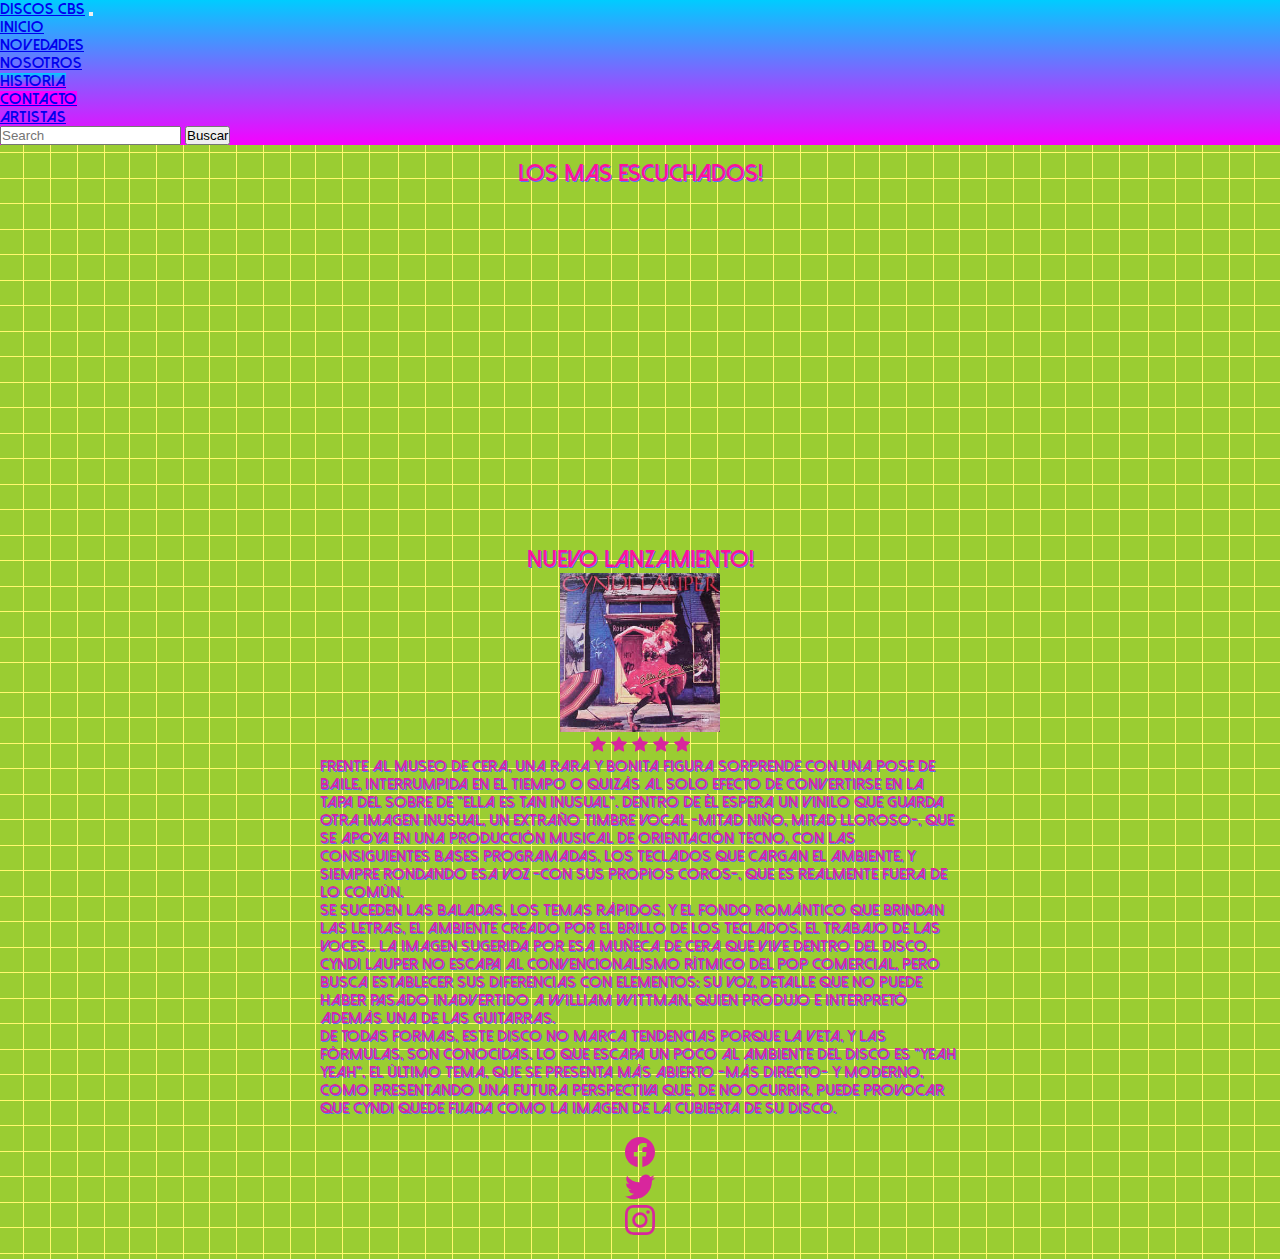
<file: index.html>
<!DOCTYPE html>
<html lang="en">
<head>
    <meta charset="UTF-8">
    <meta http-equiv="X-UA-Compatible" content="IE=edge">
    <meta name="viewport" content="width=device-width, initial-scale=1.0">
    <link href="https://cdn.jsdelivr.net/npm/bootstrap@5.1.3/dist/css/bootstrap.min.css" rel="stylesheet" integrity="sha384-1BmE4kWBq78iYhFldvKuhfTAU6auU8tT94WrHftjDbrCEXSU1oBoqyl2QvZ6jIW3" crossorigin="anonymous">
    <link rel="stylesheet" href="style.css">
    <title>DISCOS CBS - Inicio</title>
</head>
<body>
    <nav class="navbar navbar-expand-lg navbar-light bg-light">
        <div class="container-fluid">
          <a class="navbar-brand" href="#">DISCOS CBS</a>
          <button class="navbar-toggler" type="button" data-bs-toggle="collapse" data-bs-target="#navbarSupportedContent" aria-controls="navbarSupportedContent" aria-expanded="false" aria-label="Toggle navigation">
            <span class="navbar-toggler-icon"></span>
          </button>
          <div class="collapse navbar-collapse" id="navbarSupportedContent">
            <ul class="navbar-nav me-auto mb-2 mb-lg-0">
              <li class="nav-item">
                <a class="nav-link active" aria-current="page" href="index.html">INICIO</a>
              </li>
              <li class="nav-item">
                <a class="nav-link" href="#">NOVEDADES</a>
              </li>
              <li class="nav-item dropdown">
                <a class="nav-link dropdown-toggle" href="#" id="navbarDropdown" role="button" data-bs-toggle="dropdown" aria-expanded="false">
                  NOSOTROS
                </a>
                <ul class="dropdown-menu" aria-labelledby="navbarDropdown">
                  <li><a class="dropdown-item first-dropdown" href="#">Historia</a></li>
                  <li><a class="dropdown-item second-dropdown" href="pages/contacto.html">Contacto</a></li>
                </ul>
              </li>
              <li class="nav-item">
                <a class="nav-link" href="#">Artistas</a>
              </li>
            </ul>
            <form class="d-flex">
              <input class="form-control me-2" type="search" placeholder="Search" aria-label="Search">
              <button class="btn btn-outline-success" type="submit">Buscar</button>
            </form>
          </div>
        </div>
      </nav>

      <section class="Inicio">
        <div>
            <h2 class="titulos">LOS MAS ESCUCHADOS!</h2>
            <iframe width="560" height="315" src="https://www.youtube.com/embed/videoseries?list=PLbEZ0auhondVligy6ZXDm5RauL3JaQHeU" title="YouTube video player" frameborder="0" allow="accelerometer; autoplay; clipboard-write; encrypted-media; gyroscope; picture-in-picture" allowfullscreen></iframe>
        </div>
      </section>
      <section class="Inicio segunda">
        <div>
            <h2 class="titulos">NUEVO LANZAMIENTO!</h2>
            <img src="images/cl_cover.jpg" alt="Tapa de álbum">
            <h3>
              <svg xmlns="http://www.w3.org/2000/svg" width="16" height="16" fill="currentColor" class="bi bi-star-fill" viewBox="0 0 16 16">
              <path d="M3.612 15.443c-.386.198-.824-.149-.746-.592l.83-4.73L.173 6.765c-.329-.314-.158-.888.283-.95l4.898-.696L7.538.792c.197-.39.73-.39.927 0l2.184 4.327 4.898.696c.441.062.612.636.282.95l-3.522 3.356.83 4.73c.078.443-.36.79-.746.592L8 13.187l-4.389 2.256z"></path>
            </svg>            <svg xmlns="http://www.w3.org/2000/svg" width="16" height="16" fill="currentColor" class="bi bi-star-fill" viewBox="0 0 16 16">
              <path d="M3.612 15.443c-.386.198-.824-.149-.746-.592l.83-4.73L.173 6.765c-.329-.314-.158-.888.283-.95l4.898-.696L7.538.792c.197-.39.73-.39.927 0l2.184 4.327 4.898.696c.441.062.612.636.282.95l-3.522 3.356.83 4.73c.078.443-.36.79-.746.592L8 13.187l-4.389 2.256z"></path>
            </svg>            <svg xmlns="http://www.w3.org/2000/svg" width="16" height="16" fill="currentColor" class="bi bi-star-fill" viewBox="0 0 16 16">
              <path d="M3.612 15.443c-.386.198-.824-.149-.746-.592l.83-4.73L.173 6.765c-.329-.314-.158-.888.283-.95l4.898-.696L7.538.792c.197-.39.73-.39.927 0l2.184 4.327 4.898.696c.441.062.612.636.282.95l-3.522 3.356.83 4.73c.078.443-.36.79-.746.592L8 13.187l-4.389 2.256z"></path>
            </svg>            <svg xmlns="http://www.w3.org/2000/svg" width="16" height="16" fill="currentColor" class="bi bi-star-fill" viewBox="0 0 16 16">
              <path d="M3.612 15.443c-.386.198-.824-.149-.746-.592l.83-4.73L.173 6.765c-.329-.314-.158-.888.283-.95l4.898-.696L7.538.792c.197-.39.73-.39.927 0l2.184 4.327 4.898.696c.441.062.612.636.282.95l-3.522 3.356.83 4.73c.078.443-.36.79-.746.592L8 13.187l-4.389 2.256z"></path>
            </svg>            <svg xmlns="http://www.w3.org/2000/svg" width="16" height="16" fill="currentColor" class="bi bi-star-fill" viewBox="0 0 16 16">
              <path d="M3.612 15.443c-.386.198-.824-.149-.746-.592l.83-4.73L.173 6.765c-.329-.314-.158-.888.283-.95l4.898-.696L7.538.792c.197-.39.73-.39.927 0l2.184 4.327 4.898.696c.441.062.612.636.282.95l-3.522 3.356.83 4.73c.078.443-.36.79-.746.592L8 13.187l-4.389 2.256z"></path>
            </svg>
          </h3>
            <p class="text-lanzamiento">Frente al museo de cera, una rara y bonita figura sorprende con una pose de baile, interrumpida en el tiempo o quizás al solo efecto de convertirse en la tapa del sobre de "Ella es tan inusual". Dentro de él espera un vinilo que guarda otra imagen inusual, un extraño timbre vocal -mitad niño, mitad lloroso-, que se apoya en una producción musical de orientación tecno, con las consiguientes bases programadas, los teclados que cargan el ambiente, y siempre rondando esa voz -con sus propios coros-, que es realmente fuera de lo común.</br>
                Se suceden las baladas, los temas rápidos, y el fondo romántico que brindan las letras, el ambiente creado por el brillo de los teclados, el trabajo de las voces... la imagen sugerida por esa muñeca de cera que vive dentro del disco.</br>
                Cyndi Lauper no escapa al convencionalismo rítmico del pop comercial, pero busca establecer sus diferencias con elementos: su voz, detalle que no puede haber pasado inadvertido a William Wittman, quien produjo e interpretó además una de las guitarras.</br>
                De todas formas, este disco no marca tendencias porque la veta, y las fórmulas, son conocidas. Lo que escapa un poco al ambiente del disco es "Yeah Yeah", el último tema, que se presenta más abierto -más directo- y moderno, como presentando una futura perspectiva que, de no ocurrir, puede provocar que Cyndi quede fijada como la imagen de la cubierta de su disco.</p>
        </div>
      </section>

      <div class="container">
        <div class="row">
          <div class="col">
            <svg xmlns="http://www.w3.org/2000/svg" width="30" height="30" class="bi bi-facebook" viewBox="0 0 16 16">
              <a href="https://www.facebook.com">
              <path fill="#d8269d" d="M16 8.049c0-4.446-3.582-8.05-8-8.05C3.58 0-.002 3.603-.002 8.05c0 4.017 2.926 7.347 6.75 7.951v-5.625h-2.03V8.05H6.75V6.275c0-2.017 1.195-3.131 3.022-3.131.876 0 1.791.157 1.791.157v1.98h-1.009c-.993 0-1.303.621-1.303 1.258v1.51h2.218l-.354 2.326H9.25V16c3.824-.604 6.75-3.934 6.75-7.951z"/>
            </a>
            </svg>
          </div>
          <div class="col">
            <svg xmlns="http://www.w3.org/2000/svg" width="30" height="30" class="bi bi-twitter" viewBox="0 0 16 16">
              <a href="http://www.twitter.com">
              <path fill="#d8269d" d="M5.026 15c6.038 0 9.341-5.003 9.341-9.334 0-.14 0-.282-.006-.422A6.685 6.685 0 0 0 16 3.542a6.658 6.658 0 0 1-1.889.518 3.301 3.301 0 0 0 1.447-1.817 6.533 6.533 0 0 1-2.087.793A3.286 3.286 0 0 0 7.875 6.03a9.325 9.325 0 0 1-6.767-3.429 3.289 3.289 0 0 0 1.018 4.382A3.323 3.323 0 0 1 .64 6.575v.045a3.288 3.288 0 0 0 2.632 3.218 3.203 3.203 0 0 1-.865.115 3.23 3.23 0 0 1-.614-.057 3.283 3.283 0 0 0 3.067 2.277A6.588 6.588 0 0 1 .78 13.58a6.32 6.32 0 0 1-.78-.045A9.344 9.344 0 0 0 5.026 15z"/>
              </a>
            </svg>
          </div>
          <div class="col">
            <svg xmlns="http://www.w3.org/2000/svg" width="30" height="30" class="bi bi-instagram" viewBox="0 0 16 16">
              <a href="https://www.instagram.com">
              <path fill="#d8269d" d="M8 0C5.829 0 5.556.01 4.703.048 3.85.088 3.269.222 2.76.42a3.917 3.917 0 0 0-1.417.923A3.927 3.927 0 0 0 .42 2.76C.222 3.268.087 3.85.048 4.7.01 5.555 0 5.827 0 8.001c0 2.172.01 2.444.048 3.297.04.852.174 1.433.372 1.942.205.526.478.972.923 1.417.444.445.89.719 1.416.923.51.198 1.09.333 1.942.372C5.555 15.99 5.827 16 8 16s2.444-.01 3.298-.048c.851-.04 1.434-.174 1.943-.372a3.916 3.916 0 0 0 1.416-.923c.445-.445.718-.891.923-1.417.197-.509.332-1.09.372-1.942C15.99 10.445 16 10.173 16 8s-.01-2.445-.048-3.299c-.04-.851-.175-1.433-.372-1.941a3.926 3.926 0 0 0-.923-1.417A3.911 3.911 0 0 0 13.24.42c-.51-.198-1.092-.333-1.943-.372C10.443.01 10.172 0 7.998 0h.003zm-.717 1.442h.718c2.136 0 2.389.007 3.232.046.78.035 1.204.166 1.486.275.373.145.64.319.92.599.28.28.453.546.598.92.11.281.24.705.275 1.485.039.843.047 1.096.047 3.231s-.008 2.389-.047 3.232c-.035.78-.166 1.203-.275 1.485a2.47 2.47 0 0 1-.599.919c-.28.28-.546.453-.92.598-.28.11-.704.24-1.485.276-.843.038-1.096.047-3.232.047s-2.39-.009-3.233-.047c-.78-.036-1.203-.166-1.485-.276a2.478 2.478 0 0 1-.92-.598 2.48 2.48 0 0 1-.6-.92c-.109-.281-.24-.705-.275-1.485-.038-.843-.046-1.096-.046-3.233 0-2.136.008-2.388.046-3.231.036-.78.166-1.204.276-1.486.145-.373.319-.64.599-.92.28-.28.546-.453.92-.598.282-.11.705-.24 1.485-.276.738-.034 1.024-.044 2.515-.045v.002zm4.988 1.328a.96.96 0 1 0 0 1.92.96.96 0 0 0 0-1.92zm-4.27 1.122a4.109 4.109 0 1 0 0 8.217 4.109 4.109 0 0 0 0-8.217zm0 1.441a2.667 2.667 0 1 1 0 5.334 2.667 2.667 0 0 1 0-5.334z"/>
              </a>
            </svg>
          </div>
        </div>
      </div>





    <script src="https://cdn.jsdelivr.net/npm/@popperjs/core@2.10.2/dist/umd/popper.min.js" integrity="sha384-7+zCNj/IqJ95wo16oMtfsKbZ9ccEh31eOz1HGyDuCQ6wgnyJNSYdrPa03rtR1zdB" crossorigin="anonymous"></script>
<script src="https://cdn.jsdelivr.net/npm/bootstrap@5.1.3/dist/js/bootstrap.min.js" integrity="sha384-QJHtvGhmr9XOIpI6YVutG+2QOK9T+ZnN4kzFN1RtK3zEFEIsxhlmWl5/YESvpZ13" crossorigin="anonymous"></script>
</body>
</html>
</file>
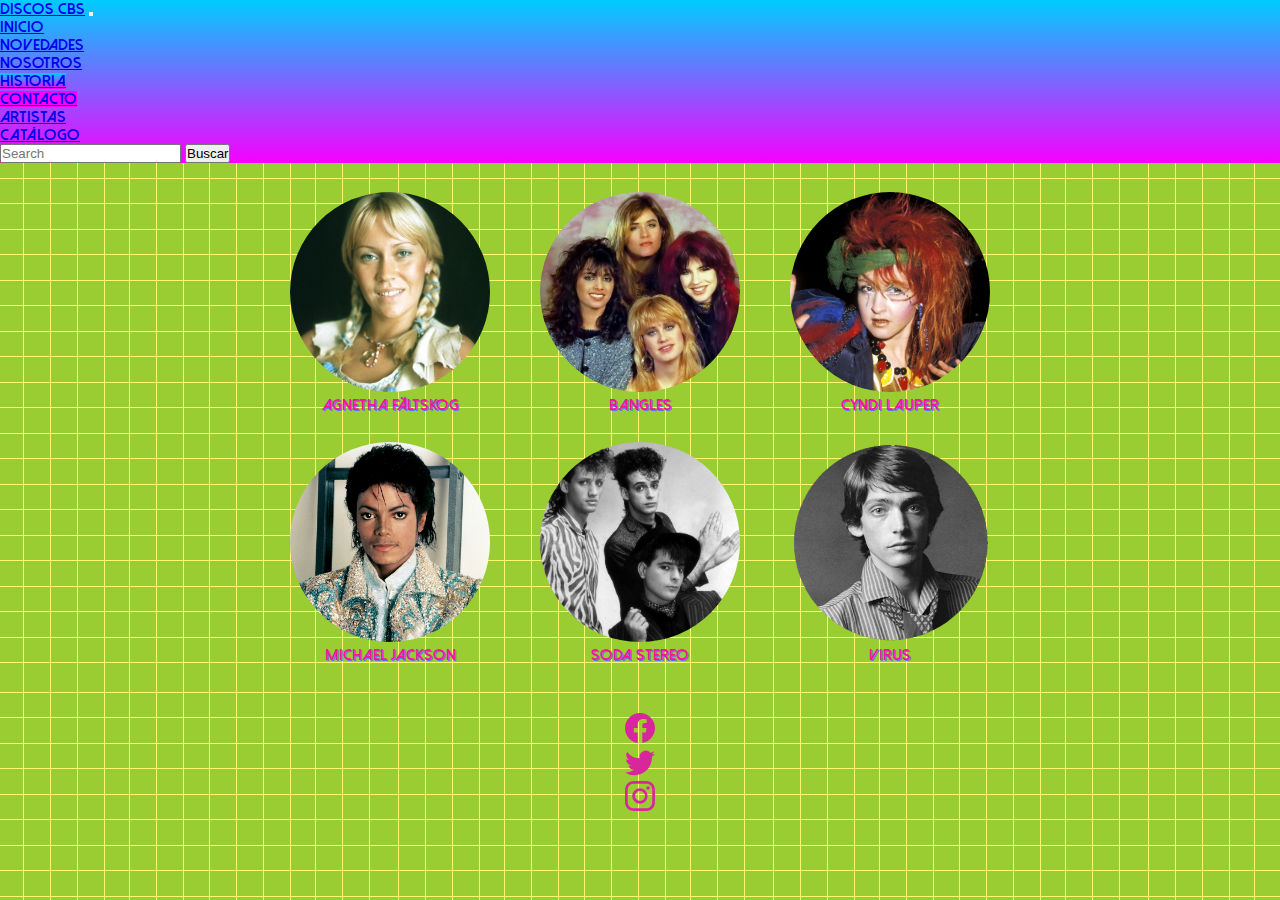
<file: pages/artistas.html>
<!DOCTYPE html>
<html lang="en">
<head>
    <meta charset="UTF-8">
    <meta http-equiv="X-UA-Compatible" content="IE=edge">
    <meta name="viewport" content="width=device-width, initial-scale=1.0">

    <!--link ref de Bootstrap-->
    <link href="https://cdn.jsdelivr.net/npm/bootstrap@5.1.3/dist/css/bootstrap.min.css" rel="stylesheet" integrity="sha384-1BmE4kWBq78iYhFldvKuhfTAU6auU8tT94WrHftjDbrCEXSU1oBoqyl2QvZ6jIW3" crossorigin="anonymous">
    <link rel="stylesheet" href="../style.css">
    <title>DISCOS CBS - Artistas</title>
</head>
<body>
    <nav class="navbar navbar-expand-lg navbar-light bg-light">
        <div class="container-fluid">
          <a class="navbar-brand" href="#">DISCOS CBS</a>
          <button class="navbar-toggler" type="button" data-bs-toggle="collapse" data-bs-target="#navbarSupportedContent" aria-controls="navbarSupportedContent" aria-expanded="false" aria-label="Toggle navigation">
            <span class="navbar-toggler-icon"></span>
          </button>
          <div class="collapse navbar-collapse" id="navbarSupportedContent">
            <ul class="navbar-nav me-auto mb-2 mb-lg-0">
              <li class="nav-item">
                <a class="nav-link active" aria-current="page" href="../index.html">INICIO</a>
              </li>
              <li class="nav-item">
                <a class="nav-link" href="../pages/novedades.html">NOVEDADES</a>
              </li>
              <li class="nav-item dropdown">
                <a class="nav-link dropdown-toggle" href="#" id="navbarDropdown" role="button" data-bs-toggle="dropdown" aria-expanded="false">
                  NOSOTROS
                </a>
                <ul class="dropdown-menu" aria-labelledby="navbarDropdown">
                  <li><a class="dropdown-item first-dropdown" href="../pages/historia.html">Historia</a></li>
                  <li><a class="dropdown-item second-dropdown" href="../pages/contacto.html">Contacto</a></li>
                </ul>
              </li>
              <li class="nav-item">
                <a class="nav-link" href="../pages/artistas.html">Artistas</a>
              </li>
            </li>
            <li class="nav-item">
              <a class="nav-link" href="../pages/catalogo.html">Catálogo</a>
            </li>
            </ul>
            <form class="d-flex">
              <input class="form-control me-2" type="search" placeholder="Search" aria-label="Search">
              <button class="btn btn-outline-success" type="submit">Buscar</button>
            </form>
          </div>
        </div>
      </nav>
      
    <section class="artist-content">
        <div class="art">
            <img src="../images/art/art_af.jpg" alt="Agnetha Fältskog">
            <p>Agnetha Fältskog</p>
        </div>
        <div class="art">
            <img src="../images/art/art_b.jpg" alt="Bangles">
            <p>Bangles</p>
        </div>
        <div class="art">
            <img src="../images/art/art_cl.jpg" alt="Cyndi Lauper">
            <p>Cyndi Lauper</p>
        </div>
        <div class="art">
            <img src="../images/art/art_mj.png" alt="Michael Jackson">
            <p>Michael Jackson</p>
        </div>
        <div class="art">
            <img src="../images/art/art_ss.jpg" alt="Soda Stereo">
            <p>Soda Stereo</p>
        </div>
        <div class="art">
            <img src="../images/art/art_v.png" alt="Virus">
            <p>Virus</p>
            </div>
    </section>



      <div class="container">
        <div class="row">
          <div class="col">
            <svg xmlns="http://www.w3.org/2000/svg" width="30" height="30" class="bi bi-facebook" viewBox="0 0 16 16">
              <a href="https://www.facebook.com">
              <path fill="#d8269d" d="M16 8.049c0-4.446-3.582-8.05-8-8.05C3.58 0-.002 3.603-.002 8.05c0 4.017 2.926 7.347 6.75 7.951v-5.625h-2.03V8.05H6.75V6.275c0-2.017 1.195-3.131 3.022-3.131.876 0 1.791.157 1.791.157v1.98h-1.009c-.993 0-1.303.621-1.303 1.258v1.51h2.218l-.354 2.326H9.25V16c3.824-.604 6.75-3.934 6.75-7.951z"/>
            </a>
            </svg>
          </div>
          <div class="col">
            <svg xmlns="http://www.w3.org/2000/svg" width="30" height="30" class="bi bi-twitter" viewBox="0 0 16 16">
              <a href="http://www.twitter.com">
              <path fill="#d8269d" d="M5.026 15c6.038 0 9.341-5.003 9.341-9.334 0-.14 0-.282-.006-.422A6.685 6.685 0 0 0 16 3.542a6.658 6.658 0 0 1-1.889.518 3.301 3.301 0 0 0 1.447-1.817 6.533 6.533 0 0 1-2.087.793A3.286 3.286 0 0 0 7.875 6.03a9.325 9.325 0 0 1-6.767-3.429 3.289 3.289 0 0 0 1.018 4.382A3.323 3.323 0 0 1 .64 6.575v.045a3.288 3.288 0 0 0 2.632 3.218 3.203 3.203 0 0 1-.865.115 3.23 3.23 0 0 1-.614-.057 3.283 3.283 0 0 0 3.067 2.277A6.588 6.588 0 0 1 .78 13.58a6.32 6.32 0 0 1-.78-.045A9.344 9.344 0 0 0 5.026 15z"/>
              </a>
            </svg>
          </div>
          <div class="col">
            <svg xmlns="http://www.w3.org/2000/svg" width="30" height="30" class="bi bi-instagram" viewBox="0 0 16 16">
              <a href="https://www.instagram.com">
              <path fill="#d8269d" d="M8 0C5.829 0 5.556.01 4.703.048 3.85.088 3.269.222 2.76.42a3.917 3.917 0 0 0-1.417.923A3.927 3.927 0 0 0 .42 2.76C.222 3.268.087 3.85.048 4.7.01 5.555 0 5.827 0 8.001c0 2.172.01 2.444.048 3.297.04.852.174 1.433.372 1.942.205.526.478.972.923 1.417.444.445.89.719 1.416.923.51.198 1.09.333 1.942.372C5.555 15.99 5.827 16 8 16s2.444-.01 3.298-.048c.851-.04 1.434-.174 1.943-.372a3.916 3.916 0 0 0 1.416-.923c.445-.445.718-.891.923-1.417.197-.509.332-1.09.372-1.942C15.99 10.445 16 10.173 16 8s-.01-2.445-.048-3.299c-.04-.851-.175-1.433-.372-1.941a3.926 3.926 0 0 0-.923-1.417A3.911 3.911 0 0 0 13.24.42c-.51-.198-1.092-.333-1.943-.372C10.443.01 10.172 0 7.998 0h.003zm-.717 1.442h.718c2.136 0 2.389.007 3.232.046.78.035 1.204.166 1.486.275.373.145.64.319.92.599.28.28.453.546.598.92.11.281.24.705.275 1.485.039.843.047 1.096.047 3.231s-.008 2.389-.047 3.232c-.035.78-.166 1.203-.275 1.485a2.47 2.47 0 0 1-.599.919c-.28.28-.546.453-.92.598-.28.11-.704.24-1.485.276-.843.038-1.096.047-3.232.047s-2.39-.009-3.233-.047c-.78-.036-1.203-.166-1.485-.276a2.478 2.478 0 0 1-.92-.598 2.48 2.48 0 0 1-.6-.92c-.109-.281-.24-.705-.275-1.485-.038-.843-.046-1.096-.046-3.233 0-2.136.008-2.388.046-3.231.036-.78.166-1.204.276-1.486.145-.373.319-.64.599-.92.28-.28.546-.453.92-.598.282-.11.705-.24 1.485-.276.738-.034 1.024-.044 2.515-.045v.002zm4.988 1.328a.96.96 0 1 0 0 1.92.96.96 0 0 0 0-1.92zm-4.27 1.122a4.109 4.109 0 1 0 0 8.217 4.109 4.109 0 0 0 0-8.217zm0 1.441a2.667 2.667 0 1 1 0 5.334 2.667 2.667 0 0 1 0-5.334z"/>
              </a>
            </svg>
          </div>
        </div>
      </div>





    <script src="https://cdn.jsdelivr.net/npm/@popperjs/core@2.10.2/dist/umd/popper.min.js" integrity="sha384-7+zCNj/IqJ95wo16oMtfsKbZ9ccEh31eOz1HGyDuCQ6wgnyJNSYdrPa03rtR1zdB" crossorigin="anonymous"></script>
<script src="https://cdn.jsdelivr.net/npm/bootstrap@5.1.3/dist/js/bootstrap.min.js" integrity="sha384-QJHtvGhmr9XOIpI6YVutG+2QOK9T+ZnN4kzFN1RtK3zEFEIsxhlmWl5/YESvpZ13" crossorigin="anonymous"></script>
</body>
</html>
</file>
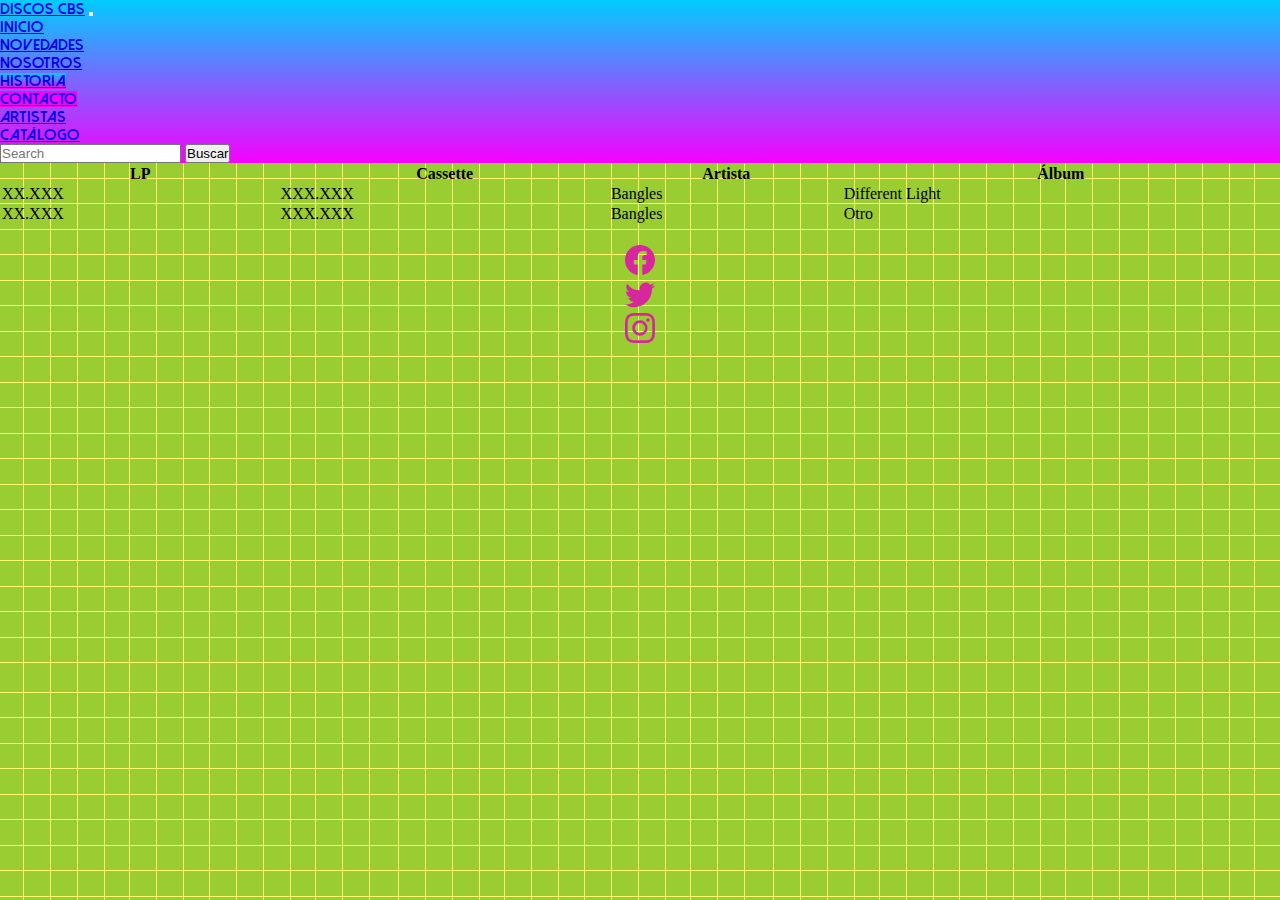
<file: pages/catalogo.html>
<!DOCTYPE html>
<html lang="en">
<head>
    <meta charset="UTF-8">
    <meta http-equiv="X-UA-Compatible" content="IE=edge">
    <meta name="viewport" content="width=device-width, initial-scale=1.0">

    <!--link ref de Bootstrap-->
    <link href="https://cdn.jsdelivr.net/npm/bootstrap@5.1.3/dist/css/bootstrap.min.css" rel="stylesheet" integrity="sha384-1BmE4kWBq78iYhFldvKuhfTAU6auU8tT94WrHftjDbrCEXSU1oBoqyl2QvZ6jIW3" crossorigin="anonymous">
    <link rel="stylesheet" href="../style.css">
    <title>DISCOS CBS - Catálogo</title>
</head>
<body>
    <nav class="navbar navbar-expand-lg navbar-light bg-light">
        <div class="container-fluid">
          <a class="navbar-brand" href="#">DISCOS CBS</a>
          <button class="navbar-toggler" type="button" data-bs-toggle="collapse" data-bs-target="#navbarSupportedContent" aria-controls="navbarSupportedContent" aria-expanded="false" aria-label="Toggle navigation">
            <span class="navbar-toggler-icon"></span>
          </button>
          <div class="collapse navbar-collapse" id="navbarSupportedContent">
            <ul class="navbar-nav me-auto mb-2 mb-lg-0">
              <li class="nav-item">
                <a class="nav-link active" aria-current="page" href="../index.html">INICIO</a>
              </li>
              <li class="nav-item">
                <a class="nav-link" href="../pages/novedades.html">NOVEDADES</a>
              </li>
              <li class="nav-item dropdown">
                <a class="nav-link dropdown-toggle" href="#" id="navbarDropdown" role="button" data-bs-toggle="dropdown" aria-expanded="false">
                  NOSOTROS
                </a>
                <ul class="dropdown-menu" aria-labelledby="navbarDropdown">
                  <li><a class="dropdown-item first-dropdown" href="../pages/historia.html">Historia</a></li>
                  <li><a class="dropdown-item second-dropdown" href="../pages/contacto.html">Contacto</a></li>
                </ul>
              </li>
              <li class="nav-item">
                <a class="nav-link" href="../pages/artistas.html">Artistas</a>
              </li>
              <li class="nav-item">
                <a class="nav-link" href="../pages/catalogo.html">Catálogo</a>
              </li>
            </ul>
            <form class="d-flex">
              <input class="form-control me-2" type="search" placeholder="Search" aria-label="Search">
              <button class="btn btn-outline-success" type="submit">Buscar</button>
            </form>
          </div>
        </div>
      </nav>
      
    <table style="width: 100%">
        <tr>
          <th>LP</th>
          <th>Cassette</th>
          <th>Artista</th>
          <th>Álbum</th>
        </tr>
        <tr>
          <td>XX.XXX</td>
          <td>XXX.XXX</td>
          <td>Bangles</td>
          <td>Different Light</td>
        </tr>
        <tr>
          <td>XX.XXX</td>
          <td>XXX.XXX</td>
          <td>Bangles</td>
          <td>Otro</td>
        </tr>
      </table>


      <div class="container">
        <div class="row">
          <div class="col">
            <svg xmlns="http://www.w3.org/2000/svg" width="30" height="30" class="bi bi-facebook" viewBox="0 0 16 16">
              <a href="https://www.facebook.com">
              <path fill="#d8269d" d="M16 8.049c0-4.446-3.582-8.05-8-8.05C3.58 0-.002 3.603-.002 8.05c0 4.017 2.926 7.347 6.75 7.951v-5.625h-2.03V8.05H6.75V6.275c0-2.017 1.195-3.131 3.022-3.131.876 0 1.791.157 1.791.157v1.98h-1.009c-.993 0-1.303.621-1.303 1.258v1.51h2.218l-.354 2.326H9.25V16c3.824-.604 6.75-3.934 6.75-7.951z"/>
            </a>
            </svg>
          </div>
          <div class="col">
            <svg xmlns="http://www.w3.org/2000/svg" width="30" height="30" class="bi bi-twitter" viewBox="0 0 16 16">
              <a href="http://www.twitter.com">
              <path fill="#d8269d" d="M5.026 15c6.038 0 9.341-5.003 9.341-9.334 0-.14 0-.282-.006-.422A6.685 6.685 0 0 0 16 3.542a6.658 6.658 0 0 1-1.889.518 3.301 3.301 0 0 0 1.447-1.817 6.533 6.533 0 0 1-2.087.793A3.286 3.286 0 0 0 7.875 6.03a9.325 9.325 0 0 1-6.767-3.429 3.289 3.289 0 0 0 1.018 4.382A3.323 3.323 0 0 1 .64 6.575v.045a3.288 3.288 0 0 0 2.632 3.218 3.203 3.203 0 0 1-.865.115 3.23 3.23 0 0 1-.614-.057 3.283 3.283 0 0 0 3.067 2.277A6.588 6.588 0 0 1 .78 13.58a6.32 6.32 0 0 1-.78-.045A9.344 9.344 0 0 0 5.026 15z"/>
              </a>
            </svg>
          </div>
          <div class="col">
            <svg xmlns="http://www.w3.org/2000/svg" width="30" height="30" class="bi bi-instagram" viewBox="0 0 16 16">
              <a href="https://www.instagram.com">
              <path fill="#d8269d" d="M8 0C5.829 0 5.556.01 4.703.048 3.85.088 3.269.222 2.76.42a3.917 3.917 0 0 0-1.417.923A3.927 3.927 0 0 0 .42 2.76C.222 3.268.087 3.85.048 4.7.01 5.555 0 5.827 0 8.001c0 2.172.01 2.444.048 3.297.04.852.174 1.433.372 1.942.205.526.478.972.923 1.417.444.445.89.719 1.416.923.51.198 1.09.333 1.942.372C5.555 15.99 5.827 16 8 16s2.444-.01 3.298-.048c.851-.04 1.434-.174 1.943-.372a3.916 3.916 0 0 0 1.416-.923c.445-.445.718-.891.923-1.417.197-.509.332-1.09.372-1.942C15.99 10.445 16 10.173 16 8s-.01-2.445-.048-3.299c-.04-.851-.175-1.433-.372-1.941a3.926 3.926 0 0 0-.923-1.417A3.911 3.911 0 0 0 13.24.42c-.51-.198-1.092-.333-1.943-.372C10.443.01 10.172 0 7.998 0h.003zm-.717 1.442h.718c2.136 0 2.389.007 3.232.046.78.035 1.204.166 1.486.275.373.145.64.319.92.599.28.28.453.546.598.92.11.281.24.705.275 1.485.039.843.047 1.096.047 3.231s-.008 2.389-.047 3.232c-.035.78-.166 1.203-.275 1.485a2.47 2.47 0 0 1-.599.919c-.28.28-.546.453-.92.598-.28.11-.704.24-1.485.276-.843.038-1.096.047-3.232.047s-2.39-.009-3.233-.047c-.78-.036-1.203-.166-1.485-.276a2.478 2.478 0 0 1-.92-.598 2.48 2.48 0 0 1-.6-.92c-.109-.281-.24-.705-.275-1.485-.038-.843-.046-1.096-.046-3.233 0-2.136.008-2.388.046-3.231.036-.78.166-1.204.276-1.486.145-.373.319-.64.599-.92.28-.28.546-.453.92-.598.282-.11.705-.24 1.485-.276.738-.034 1.024-.044 2.515-.045v.002zm4.988 1.328a.96.96 0 1 0 0 1.92.96.96 0 0 0 0-1.92zm-4.27 1.122a4.109 4.109 0 1 0 0 8.217 4.109 4.109 0 0 0 0-8.217zm0 1.441a2.667 2.667 0 1 1 0 5.334 2.667 2.667 0 0 1 0-5.334z"/>
              </a>
            </svg>
          </div>
        </div>
      </div>





    <script src="https://cdn.jsdelivr.net/npm/@popperjs/core@2.10.2/dist/umd/popper.min.js" integrity="sha384-7+zCNj/IqJ95wo16oMtfsKbZ9ccEh31eOz1HGyDuCQ6wgnyJNSYdrPa03rtR1zdB" crossorigin="anonymous"></script>
<script src="https://cdn.jsdelivr.net/npm/bootstrap@5.1.3/dist/js/bootstrap.min.js" integrity="sha384-QJHtvGhmr9XOIpI6YVutG+2QOK9T+ZnN4kzFN1RtK3zEFEIsxhlmWl5/YESvpZ13" crossorigin="anonymous"></script>
</body>
</html>
</file>
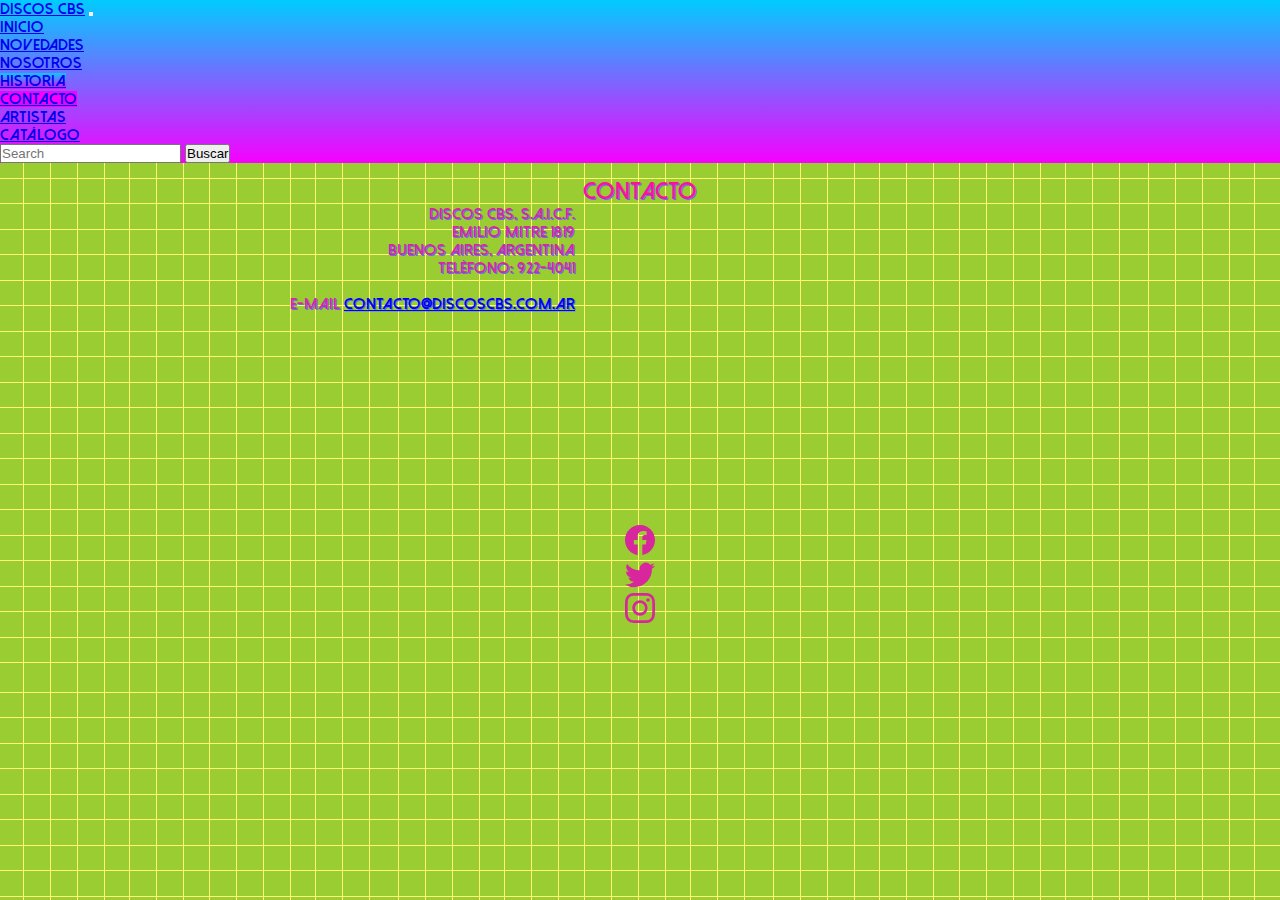
<file: pages/contacto.html>
<!DOCTYPE html>
<html lang="en">
<head>
    <meta charset="UTF-8">
    <meta http-equiv="X-UA-Compatible" content="IE=edge">
    <meta name="viewport" content="width=device-width, initial-scale=1.0">

    <!--link ref de Bootstrap-->
    <link href="https://cdn.jsdelivr.net/npm/bootstrap@5.1.3/dist/css/bootstrap.min.css" rel="stylesheet" integrity="sha384-1BmE4kWBq78iYhFldvKuhfTAU6auU8tT94WrHftjDbrCEXSU1oBoqyl2QvZ6jIW3" crossorigin="anonymous">
    <link rel="stylesheet" href="../style.css">
    <title>DISCOS CBS - Contacto</title>
</head>
<body>
    <nav class="navbar navbar-expand-lg navbar-light bg-light">
        <div class="container-fluid">
          <a class="navbar-brand" href="#">DISCOS CBS</a>
          <button class="navbar-toggler" type="button" data-bs-toggle="collapse" data-bs-target="#navbarSupportedContent" aria-controls="navbarSupportedContent" aria-expanded="false" aria-label="Toggle navigation">
            <span class="navbar-toggler-icon"></span>
          </button>
          <div class="collapse navbar-collapse" id="navbarSupportedContent">
            <ul class="navbar-nav me-auto mb-2 mb-lg-0">
              <li class="nav-item">
                <a class="nav-link active" aria-current="page" href="../index.html">INICIO</a>
              </li>
              <li class="nav-item">
                <a class="nav-link" href="../pages/novedades.html">NOVEDADES</a>
              </li>
              <li class="nav-item dropdown">
                <a class="nav-link dropdown-toggle" href="#" id="navbarDropdown" role="button" data-bs-toggle="dropdown" aria-expanded="false">
                  NOSOTROS
                </a>
                <ul class="dropdown-menu" aria-labelledby="navbarDropdown">
                  <li><a class="dropdown-item first-dropdown" href="../pages/historia.html">Historia</a></li>
                  <li><a class="dropdown-item second-dropdown" href="../pages/contacto.html">Contacto</a></li>
                </ul>
              </li>
              <li class="nav-item">
                <a class="nav-link" href="../pages/artistas.html">Artistas</a>
              </li>
              <li class="nav-item">
                <a class="nav-link" href="../pages/catalogo.html">Catálogo</a>
              </li>
            </ul>
            <form class="d-flex">
              <input class="form-control me-2" type="search" placeholder="Search" aria-label="Search">
              <button class="btn btn-outline-success" type="submit">Buscar</button>
            </form>
          </div>
        </div>
      </nav>


      <h2 class="titulos contacto-titulo">CONTACTO</h2>
      <section class="contact-content">
        <div>
          <p class="tarjeta"> Discos CBS, S.A.I.C.F.</br>
            Emilio Mitre 1819</br>
            Buenos Aires, Argentina</br>
            Teléfono: 922-4041</br>
            </br>
            E-mail <a href="mailto:contacto@discoscbs.com.ar">contacto@discoscbs.com.ar</a>
          </p>
        </div>
        
        </div>
          <iframe src="https://www.google.com/maps/embed?pb=!1m18!1m12!1m3!1d354.1549296455219!2d-58.43732219166699!3d-34.64049484982933!2m3!1f0!2f0!3f0!3m2!1i1024!2i768!4f13.1!3m3!1m2!1s0x95bccbb6fecc285d%3A0x9e10c4554414466e!2sEmilio%20Mitre%201819%2C%20C1424AZK%20CABA!5e0!3m2!1ses-419!2sar!4v1642357936392!5m2!1ses-419!2sar" width="400" height="300" style="border:0;" allowfullscreen="" loading="lazy"></iframe>
        </div>
      </section>


      <div class="container">
        <div class="row">
          <div class="col">
            <svg xmlns="http://www.w3.org/2000/svg" width="30" height="30" class="bi bi-facebook" viewBox="0 0 16 16">
              <a href="https://www.facebook.com">
              <path fill="#d8269d" d="M16 8.049c0-4.446-3.582-8.05-8-8.05C3.58 0-.002 3.603-.002 8.05c0 4.017 2.926 7.347 6.75 7.951v-5.625h-2.03V8.05H6.75V6.275c0-2.017 1.195-3.131 3.022-3.131.876 0 1.791.157 1.791.157v1.98h-1.009c-.993 0-1.303.621-1.303 1.258v1.51h2.218l-.354 2.326H9.25V16c3.824-.604 6.75-3.934 6.75-7.951z"/>
            </a>
            </svg>
          </div>
          <div class="col">
            <svg xmlns="http://www.w3.org/2000/svg" width="30" height="30" class="bi bi-twitter" viewBox="0 0 16 16">
              <a href="http://www.twitter.com">
              <path fill="#d8269d" d="M5.026 15c6.038 0 9.341-5.003 9.341-9.334 0-.14 0-.282-.006-.422A6.685 6.685 0 0 0 16 3.542a6.658 6.658 0 0 1-1.889.518 3.301 3.301 0 0 0 1.447-1.817 6.533 6.533 0 0 1-2.087.793A3.286 3.286 0 0 0 7.875 6.03a9.325 9.325 0 0 1-6.767-3.429 3.289 3.289 0 0 0 1.018 4.382A3.323 3.323 0 0 1 .64 6.575v.045a3.288 3.288 0 0 0 2.632 3.218 3.203 3.203 0 0 1-.865.115 3.23 3.23 0 0 1-.614-.057 3.283 3.283 0 0 0 3.067 2.277A6.588 6.588 0 0 1 .78 13.58a6.32 6.32 0 0 1-.78-.045A9.344 9.344 0 0 0 5.026 15z"/>
              </a>
            </svg>
          </div>
          <div class="col">
            <svg xmlns="http://www.w3.org/2000/svg" width="30" height="30" class="bi bi-instagram" viewBox="0 0 16 16">
              <a href="https://www.instagram.com">
              <path fill="#d8269d" d="M8 0C5.829 0 5.556.01 4.703.048 3.85.088 3.269.222 2.76.42a3.917 3.917 0 0 0-1.417.923A3.927 3.927 0 0 0 .42 2.76C.222 3.268.087 3.85.048 4.7.01 5.555 0 5.827 0 8.001c0 2.172.01 2.444.048 3.297.04.852.174 1.433.372 1.942.205.526.478.972.923 1.417.444.445.89.719 1.416.923.51.198 1.09.333 1.942.372C5.555 15.99 5.827 16 8 16s2.444-.01 3.298-.048c.851-.04 1.434-.174 1.943-.372a3.916 3.916 0 0 0 1.416-.923c.445-.445.718-.891.923-1.417.197-.509.332-1.09.372-1.942C15.99 10.445 16 10.173 16 8s-.01-2.445-.048-3.299c-.04-.851-.175-1.433-.372-1.941a3.926 3.926 0 0 0-.923-1.417A3.911 3.911 0 0 0 13.24.42c-.51-.198-1.092-.333-1.943-.372C10.443.01 10.172 0 7.998 0h.003zm-.717 1.442h.718c2.136 0 2.389.007 3.232.046.78.035 1.204.166 1.486.275.373.145.64.319.92.599.28.28.453.546.598.92.11.281.24.705.275 1.485.039.843.047 1.096.047 3.231s-.008 2.389-.047 3.232c-.035.78-.166 1.203-.275 1.485a2.47 2.47 0 0 1-.599.919c-.28.28-.546.453-.92.598-.28.11-.704.24-1.485.276-.843.038-1.096.047-3.232.047s-2.39-.009-3.233-.047c-.78-.036-1.203-.166-1.485-.276a2.478 2.478 0 0 1-.92-.598 2.48 2.48 0 0 1-.6-.92c-.109-.281-.24-.705-.275-1.485-.038-.843-.046-1.096-.046-3.233 0-2.136.008-2.388.046-3.231.036-.78.166-1.204.276-1.486.145-.373.319-.64.599-.92.28-.28.546-.453.92-.598.282-.11.705-.24 1.485-.276.738-.034 1.024-.044 2.515-.045v.002zm4.988 1.328a.96.96 0 1 0 0 1.92.96.96 0 0 0 0-1.92zm-4.27 1.122a4.109 4.109 0 1 0 0 8.217 4.109 4.109 0 0 0 0-8.217zm0 1.441a2.667 2.667 0 1 1 0 5.334 2.667 2.667 0 0 1 0-5.334z"/>
              </a>
            </svg>
          </div>
        </div>
      </div>





    <script src="https://cdn.jsdelivr.net/npm/@popperjs/core@2.10.2/dist/umd/popper.min.js" integrity="sha384-7+zCNj/IqJ95wo16oMtfsKbZ9ccEh31eOz1HGyDuCQ6wgnyJNSYdrPa03rtR1zdB" crossorigin="anonymous"></script>
<script src="https://cdn.jsdelivr.net/npm/bootstrap@5.1.3/dist/js/bootstrap.min.js" integrity="sha384-QJHtvGhmr9XOIpI6YVutG+2QOK9T+ZnN4kzFN1RtK3zEFEIsxhlmWl5/YESvpZ13" crossorigin="anonymous"></script>
</body>
</html>
</file>
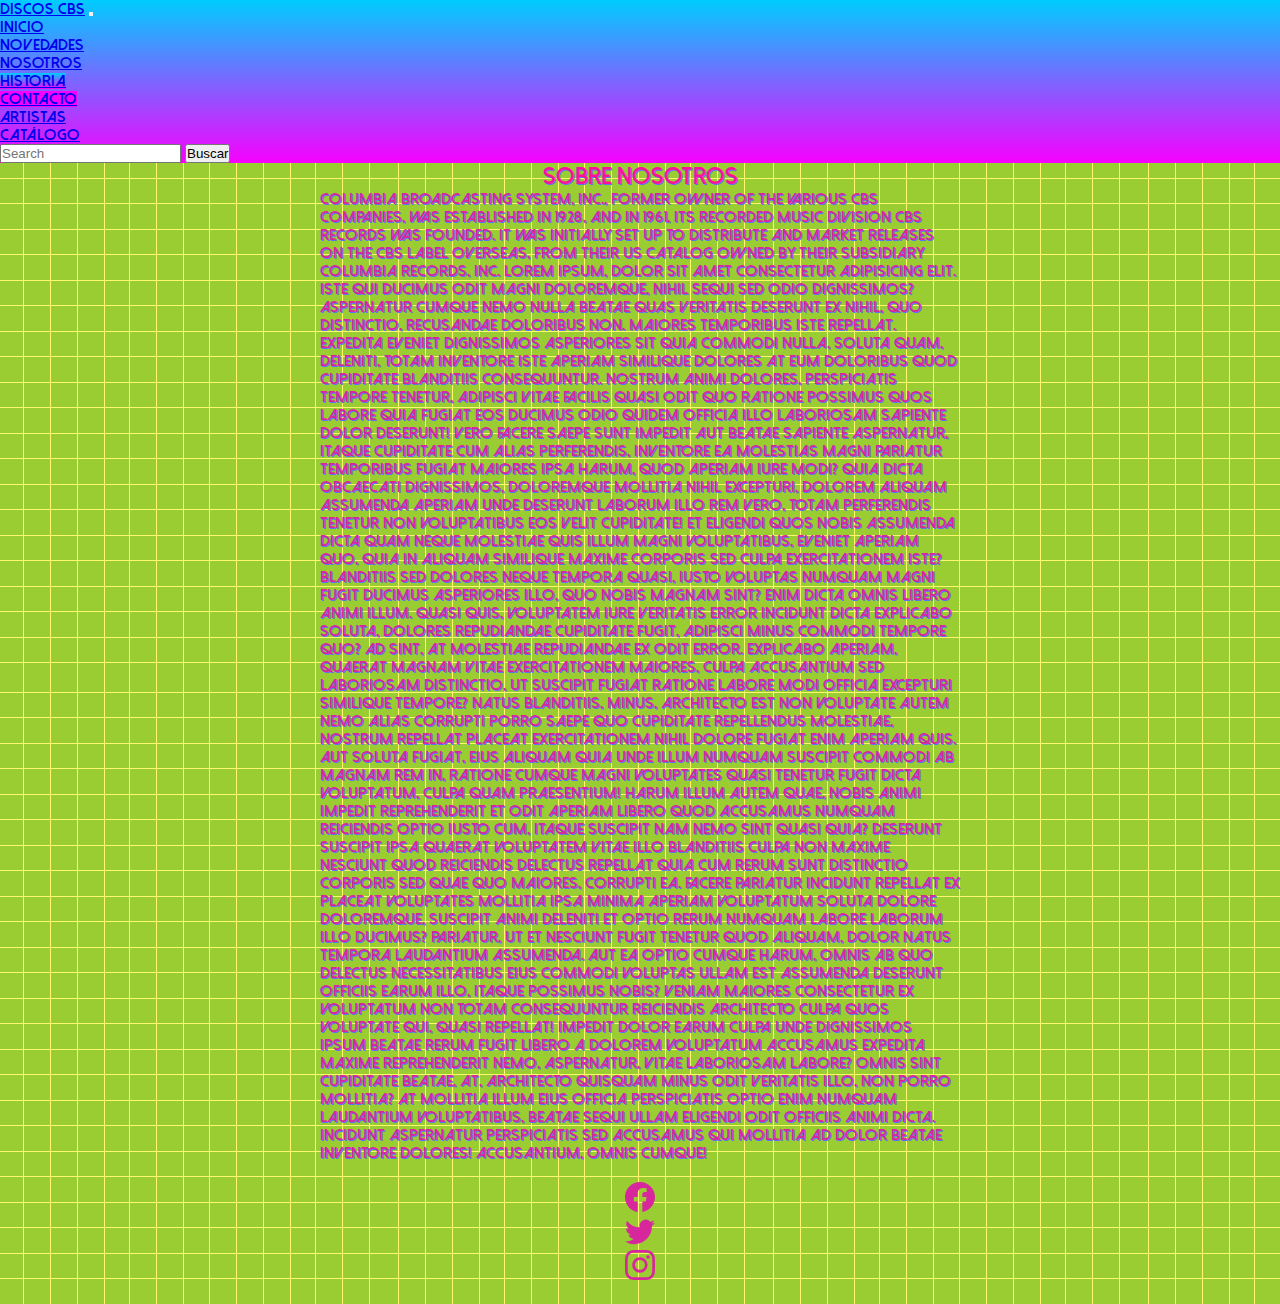
<file: pages/historia.html>
<!DOCTYPE html>
<html lang="en">
<head>
    <meta charset="UTF-8">
    <meta http-equiv="X-UA-Compatible" content="IE=edge">
    <meta name="viewport" content="width=device-width, initial-scale=1.0">

    <!--link ref de Bootstrap-->
    <link href="https://cdn.jsdelivr.net/npm/bootstrap@5.1.3/dist/css/bootstrap.min.css" rel="stylesheet" integrity="sha384-1BmE4kWBq78iYhFldvKuhfTAU6auU8tT94WrHftjDbrCEXSU1oBoqyl2QvZ6jIW3" crossorigin="anonymous">
    <link rel="stylesheet" href="../style.css">
    <title>DISCOS CBS - Contacto</title>
</head>
<body>
    <nav class="navbar navbar-expand-lg navbar-light bg-light">
        <div class="container-fluid">
          <a class="navbar-brand" href="#">DISCOS CBS</a>
          <button class="navbar-toggler" type="button" data-bs-toggle="collapse" data-bs-target="#navbarSupportedContent" aria-controls="navbarSupportedContent" aria-expanded="false" aria-label="Toggle navigation">
            <span class="navbar-toggler-icon"></span>
          </button>
          <div class="collapse navbar-collapse" id="navbarSupportedContent">
            <ul class="navbar-nav me-auto mb-2 mb-lg-0">
              <li class="nav-item">
                <a class="nav-link active" aria-current="page" href="../index.html">INICIO</a>
              </li>
              <li class="nav-item">
                <a class="nav-link" href="../pages/novedades.html">NOVEDADES</a>
              </li>
              <li class="nav-item dropdown">
                <a class="nav-link dropdown-toggle" href="#" id="navbarDropdown" role="button" data-bs-toggle="dropdown" aria-expanded="false">
                  NOSOTROS
                </a>
                <ul class="dropdown-menu" aria-labelledby="navbarDropdown">
                  <li><a class="dropdown-item first-dropdown" href="../pages/historia.html">Historia</a></li>
                  <li><a class="dropdown-item second-dropdown" href="../pages/contacto.html">Contacto</a></li>
                </ul>
              </li>
              <li class="nav-item">
                <a class="nav-link" href="../pages/artistas.html">Artistas</a>
              </li>
              <li class="nav-item">
                <a class="nav-link" href="../pages/catalogo.html">Catálogo</a>
              </li>
            </ul>
            <form class="d-flex">
              <input class="form-control me-2" type="search" placeholder="Search" aria-label="Search">
              <button class="btn btn-outline-success" type="submit">Buscar</button>
            </form>
          </div>
        </div>
      </nav>

      <section class="lanzamiento">
        <h2 class="titulos">SOBRE NOSOTROS</h2>
        <p class="text-historia">Columbia Broadcasting System, Inc., former owner of the various CBS companies, was established in 1928, and in 1961, its recorded music division CBS Records was founded. It was initially set up to distribute and market releases on the CBS label overseas, from their US catalog owned by their subsidiary Columbia Records, Inc. Lorem ipsum, dolor sit amet consectetur adipisicing elit. Iste qui ducimus odit magni doloremque, nihil sequi sed odio dignissimos? Aspernatur cumque nemo nulla beatae quas veritatis deserunt ex nihil, quo distinctio, recusandae doloribus non. Maiores temporibus iste repellat. Expedita eveniet dignissimos asperiores sit quia commodi nulla, soluta quam, deleniti, totam inventore iste aperiam similique dolores at eum doloribus quod cupiditate blanditiis consequuntur. Nostrum animi dolores, perspiciatis tempore tenetur, adipisci vitae facilis quasi odit quo ratione possimus quos labore quia fugiat eos ducimus odio quidem officia illo laboriosam sapiente dolor deserunt! Vero facere saepe sunt impedit aut beatae sapiente aspernatur, itaque cupiditate cum alias perferendis, inventore ea molestias magni pariatur temporibus fugiat maiores ipsa harum, quod aperiam iure modi? Quia dicta obcaecati dignissimos, doloremque mollitia nihil excepturi, dolorem aliquam assumenda aperiam unde deserunt laborum illo rem vero, totam perferendis tenetur non voluptatibus eos velit cupiditate! Et eligendi quos nobis assumenda dicta quam neque molestiae quis illum magni voluptatibus, eveniet aperiam quo, quia in aliquam similique maxime corporis sed culpa exercitationem iste? Blanditiis sed dolores neque tempora quasi, iusto voluptas numquam magni fugit ducimus asperiores illo, quo nobis magnam sint? Enim dicta omnis libero animi illum. Quasi quis, voluptatem iure veritatis error incidunt dicta explicabo soluta, dolores repudiandae cupiditate fugit, adipisci minus commodi tempore quo? Ad sint, at molestiae repudiandae ex odit error. Explicabo aperiam, quaerat magnam vitae exercitationem maiores, culpa accusantium sed laboriosam distinctio, ut suscipit fugiat ratione labore modi officia excepturi similique tempore? Natus blanditiis, minus, architecto est non voluptate autem nemo alias corrupti porro saepe quo cupiditate repellendus molestiae, nostrum repellat placeat exercitationem nihil dolore fugiat enim aperiam quis. Aut soluta fugiat, eius aliquam quia unde illum numquam suscipit commodi ab magnam rem in, ratione cumque magni voluptates quasi tenetur fugit dicta voluptatum, culpa quam praesentium! Harum illum autem quae, nobis animi impedit reprehenderit et odit aperiam libero quod accusamus numquam reiciendis optio iusto cum, itaque suscipit nam nemo sint quasi quia? Deserunt suscipit ipsa quaerat voluptatem vitae illo blanditiis culpa non maxime nesciunt quod reiciendis delectus repellat quia cum rerum sunt distinctio corporis sed quae quo maiores, corrupti ea. Facere pariatur incidunt repellat ex placeat voluptates mollitia ipsa minima aperiam voluptatum soluta dolore doloremque, suscipit animi deleniti et optio rerum numquam labore laborum illo ducimus? Pariatur, ut et nesciunt fugit tenetur quod aliquam, dolor natus tempora laudantium assumenda. Aut ea optio cumque harum, omnis ab quo delectus necessitatibus eius commodi voluptas ullam est assumenda deserunt officiis earum illo, itaque possimus nobis? Veniam maiores consectetur ex voluptatum non totam consequuntur reiciendis architecto culpa quos voluptate qui, quasi repellat! Impedit dolor earum culpa unde dignissimos ipsum beatae rerum fugit libero a dolorem voluptatum accusamus expedita maxime reprehenderit nemo, aspernatur, vitae laboriosam labore? Omnis sint cupiditate beatae, at, architecto quisquam minus odit veritatis illo, non porro mollitia? At mollitia illum eius officia perspiciatis optio enim numquam laudantium voluptatibus, beatae sequi ullam eligendi odit officiis animi dicta. Incidunt aspernatur perspiciatis sed accusamus qui mollitia ad dolor beatae inventore dolores! Accusantium, omnis cumque!</p>
      </section>



      <div class="container">
        <div class="row">
          <div class="col">
            <svg xmlns="http://www.w3.org/2000/svg" width="30" height="30" class="bi bi-facebook" viewBox="0 0 16 16">
              <a href="https://www.facebook.com">
              <path fill="#d8269d" d="M16 8.049c0-4.446-3.582-8.05-8-8.05C3.58 0-.002 3.603-.002 8.05c0 4.017 2.926 7.347 6.75 7.951v-5.625h-2.03V8.05H6.75V6.275c0-2.017 1.195-3.131 3.022-3.131.876 0 1.791.157 1.791.157v1.98h-1.009c-.993 0-1.303.621-1.303 1.258v1.51h2.218l-.354 2.326H9.25V16c3.824-.604 6.75-3.934 6.75-7.951z"/>
            </a>
            </svg>
          </div>
          <div class="col">
            <svg xmlns="http://www.w3.org/2000/svg" width="30" height="30" class="bi bi-twitter" viewBox="0 0 16 16">
              <a href="http://www.twitter.com">
              <path fill="#d8269d" d="M5.026 15c6.038 0 9.341-5.003 9.341-9.334 0-.14 0-.282-.006-.422A6.685 6.685 0 0 0 16 3.542a6.658 6.658 0 0 1-1.889.518 3.301 3.301 0 0 0 1.447-1.817 6.533 6.533 0 0 1-2.087.793A3.286 3.286 0 0 0 7.875 6.03a9.325 9.325 0 0 1-6.767-3.429 3.289 3.289 0 0 0 1.018 4.382A3.323 3.323 0 0 1 .64 6.575v.045a3.288 3.288 0 0 0 2.632 3.218 3.203 3.203 0 0 1-.865.115 3.23 3.23 0 0 1-.614-.057 3.283 3.283 0 0 0 3.067 2.277A6.588 6.588 0 0 1 .78 13.58a6.32 6.32 0 0 1-.78-.045A9.344 9.344 0 0 0 5.026 15z"/>
              </a>
            </svg>
          </div>
          <div class="col">
            <svg xmlns="http://www.w3.org/2000/svg" width="30" height="30" class="bi bi-instagram" viewBox="0 0 16 16">
              <a href="https://www.instagram.com">
              <path fill="#d8269d" d="M8 0C5.829 0 5.556.01 4.703.048 3.85.088 3.269.222 2.76.42a3.917 3.917 0 0 0-1.417.923A3.927 3.927 0 0 0 .42 2.76C.222 3.268.087 3.85.048 4.7.01 5.555 0 5.827 0 8.001c0 2.172.01 2.444.048 3.297.04.852.174 1.433.372 1.942.205.526.478.972.923 1.417.444.445.89.719 1.416.923.51.198 1.09.333 1.942.372C5.555 15.99 5.827 16 8 16s2.444-.01 3.298-.048c.851-.04 1.434-.174 1.943-.372a3.916 3.916 0 0 0 1.416-.923c.445-.445.718-.891.923-1.417.197-.509.332-1.09.372-1.942C15.99 10.445 16 10.173 16 8s-.01-2.445-.048-3.299c-.04-.851-.175-1.433-.372-1.941a3.926 3.926 0 0 0-.923-1.417A3.911 3.911 0 0 0 13.24.42c-.51-.198-1.092-.333-1.943-.372C10.443.01 10.172 0 7.998 0h.003zm-.717 1.442h.718c2.136 0 2.389.007 3.232.046.78.035 1.204.166 1.486.275.373.145.64.319.92.599.28.28.453.546.598.92.11.281.24.705.275 1.485.039.843.047 1.096.047 3.231s-.008 2.389-.047 3.232c-.035.78-.166 1.203-.275 1.485a2.47 2.47 0 0 1-.599.919c-.28.28-.546.453-.92.598-.28.11-.704.24-1.485.276-.843.038-1.096.047-3.232.047s-2.39-.009-3.233-.047c-.78-.036-1.203-.166-1.485-.276a2.478 2.478 0 0 1-.92-.598 2.48 2.48 0 0 1-.6-.92c-.109-.281-.24-.705-.275-1.485-.038-.843-.046-1.096-.046-3.233 0-2.136.008-2.388.046-3.231.036-.78.166-1.204.276-1.486.145-.373.319-.64.599-.92.28-.28.546-.453.92-.598.282-.11.705-.24 1.485-.276.738-.034 1.024-.044 2.515-.045v.002zm4.988 1.328a.96.96 0 1 0 0 1.92.96.96 0 0 0 0-1.92zm-4.27 1.122a4.109 4.109 0 1 0 0 8.217 4.109 4.109 0 0 0 0-8.217zm0 1.441a2.667 2.667 0 1 1 0 5.334 2.667 2.667 0 0 1 0-5.334z"/>
              </a>
            </svg>
          </div>
        </div>
      </div>





    <script src="https://cdn.jsdelivr.net/npm/@popperjs/core@2.10.2/dist/umd/popper.min.js" integrity="sha384-7+zCNj/IqJ95wo16oMtfsKbZ9ccEh31eOz1HGyDuCQ6wgnyJNSYdrPa03rtR1zdB" crossorigin="anonymous"></script>
<script src="https://cdn.jsdelivr.net/npm/bootstrap@5.1.3/dist/js/bootstrap.min.js" integrity="sha384-QJHtvGhmr9XOIpI6YVutG+2QOK9T+ZnN4kzFN1RtK3zEFEIsxhlmWl5/YESvpZ13" crossorigin="anonymous"></script>
</body>
</html>
</file>
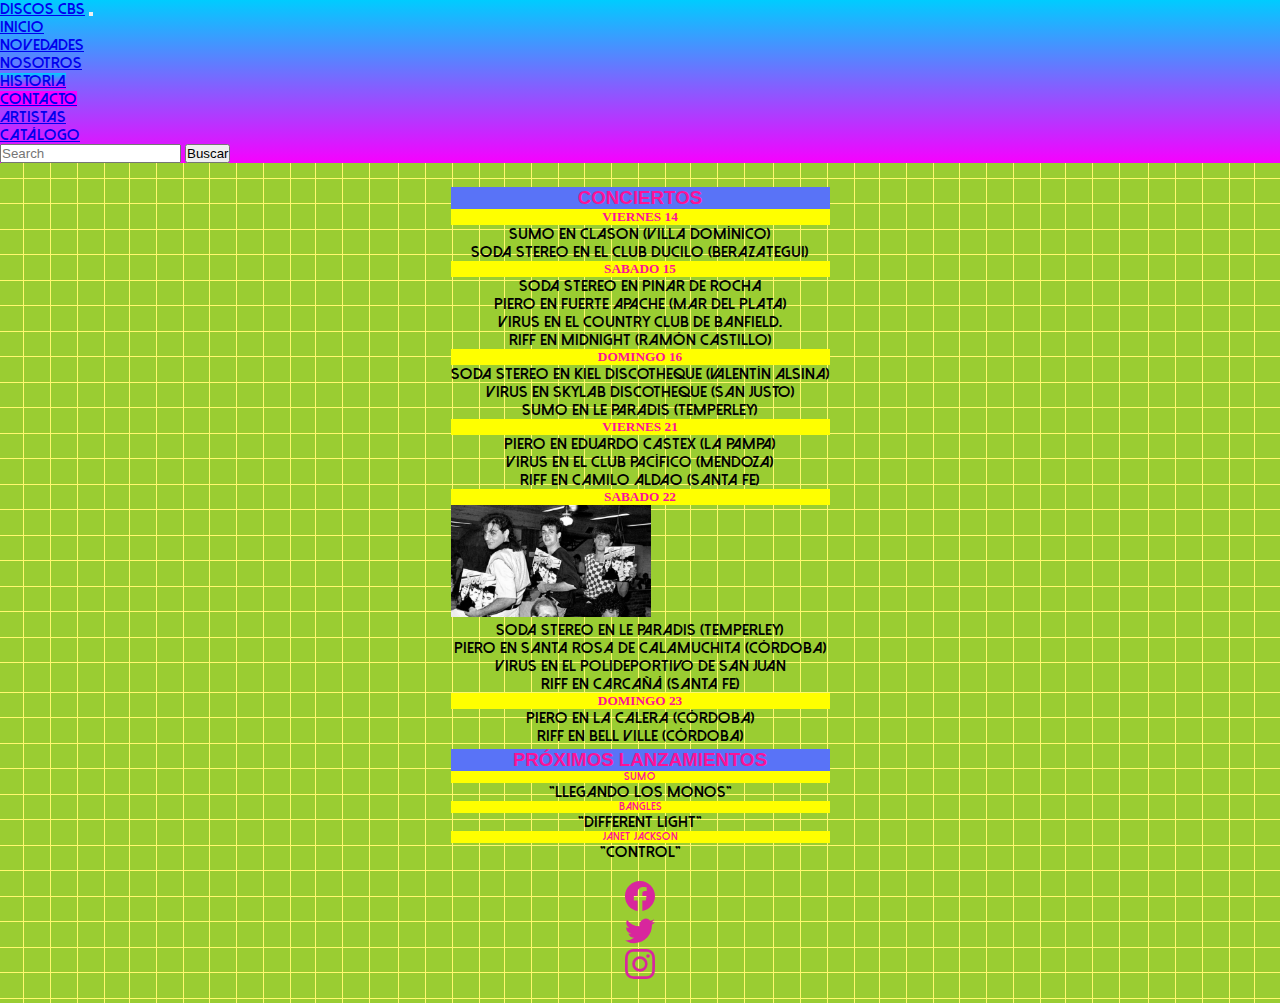
<file: pages/novedades.html>
<!DOCTYPE html>
<html lang="en">
<head>
    <meta charset="UTF-8">
    <meta http-equiv="X-UA-Compatible" content="IE=edge">
    <meta name="viewport" content="width=device-width, initial-scale=1.0">

    <!--link ref de Bootstrap-->
    <link href="https://cdn.jsdelivr.net/npm/bootstrap@5.1.3/dist/css/bootstrap.min.css" rel="stylesheet" integrity="sha384-1BmE4kWBq78iYhFldvKuhfTAU6auU8tT94WrHftjDbrCEXSU1oBoqyl2QvZ6jIW3" crossorigin="anonymous">
    <link rel="stylesheet" href="../style.css">
    <title>DISCOS CBS - Novedades</title>
</head>
<body>
    <nav class="navbar navbar-expand-lg navbar-light bg-light">
        <div class="container-fluid">
          <a class="navbar-brand" href="#">DISCOS CBS</a>
          <button class="navbar-toggler" type="button" data-bs-toggle="collapse" data-bs-target="#navbarSupportedContent" aria-controls="navbarSupportedContent" aria-expanded="false" aria-label="Toggle navigation">
            <span class="navbar-toggler-icon"></span>
          </button>
          <div class="collapse navbar-collapse" id="navbarSupportedContent">
            <ul class="navbar-nav me-auto mb-2 mb-lg-0">
              <li class="nav-item">
                <a class="nav-link active" aria-current="page" href="../index.html">INICIO</a>
              </li>
              <li class="nav-item">
                <a class="nav-link" href="../pages/novedades.html">NOVEDADES</a>
              </li>
              <li class="nav-item dropdown">
                <a class="nav-link dropdown-toggle" href="#" id="navbarDropdown" role="button" data-bs-toggle="dropdown" aria-expanded="false">
                  NOSOTROS
                </a>
                <ul class="dropdown-menu" aria-labelledby="navbarDropdown">
                  <li><a class="dropdown-item first-dropdown" href="../pages/historia.html">Historia</a></li>
                  <li><a class="dropdown-item second-dropdown" href="../pages/contacto.html">Contacto</a></li>
                </ul>
              </li>
              <li class="nav-item">
                <a class="nav-link" href="../pages/artistas.html">Artistas</a>
              </li>
              <li class="nav-item">
                <a class="nav-link" href="../pages/catalogo.html">Catálogo</a>
              </li>
            </ul>
            <form class="d-flex">
              <input class="form-control me-2" type="search" placeholder="Search" aria-label="Search">
              <button class="btn btn-outline-success" type="submit">Buscar</button>
            </form>
          </div>
        </div>
      </nav>
      
      <div class="container novedades">
        <div class="row">
          <div class="col">
            <h3 class="titulos-novedades">CONCIERTOS</h3>
              <h5>VIERNES 14</h5>
                <p class="texto-novedades">Sumo en Clason (Villa Domínico)</br>
            Soda Stereo en el club Ducilo (Berazategui)</p>
              <h5>SABADO 15</h5>
                <p class="texto-novedades">Soda Stereo en Pinar de Rocha</br>
                Piero en Fuerte Apache (Mar del Plata)</br>
                Virus en el Country Club de Banfield.</br>
                Riff en Midnight (Ramón Castillo)</p>
              <h5>DOMINGO 16</h5>
                <p class="texto-novedades">Soda Stereo en Kiel Discotheque (Valentín Alsina)</br>
                Virus en Skylab Discotheque (San Justo)</br>
                Sumo en Le Paradis (Temperley)</p>
          </div>
          <div class="col">
            <h5>VIERNES 21</h5>
            <p class="texto-novedades">Piero en Eduardo Castex (La Pampa)</br>
            Virus en el club Pacífico (Mendoza)</br>
            Riff en Camilo Aldao (Santa Fe)</p>
          <h5>SABADO 22</h5>
            <img src="../images/nov-soda.jpg" margin-left="15%" width="200px" alt="Soda">
            <p class="texto-novedades">Soda Stereo en Le Paradis (Temperley)</br>
            Piero en Santa Rosa de Calamuchita (Córdoba)</br>
            Virus en el Polideportivo de San Juan</br>
            Riff en Carcañá (Santa Fe)</p>
          </div>
          <div class="col">
            <h5>DOMINGO 23</h5>
            <p class="texto-novedades">Piero en La Calera (Córdoba)</br>
            Riff en Bell Ville (Córdoba)</p>
            <h3 class="titulos-novedades">PRÓXIMOS LANZAMIENTOS</h3>
            <h6>Sumo</h6>
            <p class="texto-novedades">"Llegando Los Monos"</p>
            <h6>Bangles</h6>
            <p class="texto-novedades">"Different Light"</p>
            <h6>Janet Jackson</h6>
            <p class="texto-novedades">"Control"</p>
          </div>
        </div>
      </div>



      <div class="container">
        <div class="row">
          <div class="col">
            <svg xmlns="http://www.w3.org/2000/svg" width="30" height="30" class="bi bi-facebook" viewBox="0 0 16 16">
              <a href="https://www.facebook.com">
              <path fill="#d8269d" d="M16 8.049c0-4.446-3.582-8.05-8-8.05C3.58 0-.002 3.603-.002 8.05c0 4.017 2.926 7.347 6.75 7.951v-5.625h-2.03V8.05H6.75V6.275c0-2.017 1.195-3.131 3.022-3.131.876 0 1.791.157 1.791.157v1.98h-1.009c-.993 0-1.303.621-1.303 1.258v1.51h2.218l-.354 2.326H9.25V16c3.824-.604 6.75-3.934 6.75-7.951z"/>
            </a>
            </svg>
          </div>
          <div class="col">
            <svg xmlns="http://www.w3.org/2000/svg" width="30" height="30" class="bi bi-twitter" viewBox="0 0 16 16">
              <a href="http://www.twitter.com">
              <path fill="#d8269d" d="M5.026 15c6.038 0 9.341-5.003 9.341-9.334 0-.14 0-.282-.006-.422A6.685 6.685 0 0 0 16 3.542a6.658 6.658 0 0 1-1.889.518 3.301 3.301 0 0 0 1.447-1.817 6.533 6.533 0 0 1-2.087.793A3.286 3.286 0 0 0 7.875 6.03a9.325 9.325 0 0 1-6.767-3.429 3.289 3.289 0 0 0 1.018 4.382A3.323 3.323 0 0 1 .64 6.575v.045a3.288 3.288 0 0 0 2.632 3.218 3.203 3.203 0 0 1-.865.115 3.23 3.23 0 0 1-.614-.057 3.283 3.283 0 0 0 3.067 2.277A6.588 6.588 0 0 1 .78 13.58a6.32 6.32 0 0 1-.78-.045A9.344 9.344 0 0 0 5.026 15z"/>
              </a>
            </svg>
          </div>
          <div class="col">
            <svg xmlns="http://www.w3.org/2000/svg" width="30" height="30" class="bi bi-instagram" viewBox="0 0 16 16">
              <a href="https://www.instagram.com">
              <path fill="#d8269d" d="M8 0C5.829 0 5.556.01 4.703.048 3.85.088 3.269.222 2.76.42a3.917 3.917 0 0 0-1.417.923A3.927 3.927 0 0 0 .42 2.76C.222 3.268.087 3.85.048 4.7.01 5.555 0 5.827 0 8.001c0 2.172.01 2.444.048 3.297.04.852.174 1.433.372 1.942.205.526.478.972.923 1.417.444.445.89.719 1.416.923.51.198 1.09.333 1.942.372C5.555 15.99 5.827 16 8 16s2.444-.01 3.298-.048c.851-.04 1.434-.174 1.943-.372a3.916 3.916 0 0 0 1.416-.923c.445-.445.718-.891.923-1.417.197-.509.332-1.09.372-1.942C15.99 10.445 16 10.173 16 8s-.01-2.445-.048-3.299c-.04-.851-.175-1.433-.372-1.941a3.926 3.926 0 0 0-.923-1.417A3.911 3.911 0 0 0 13.24.42c-.51-.198-1.092-.333-1.943-.372C10.443.01 10.172 0 7.998 0h.003zm-.717 1.442h.718c2.136 0 2.389.007 3.232.046.78.035 1.204.166 1.486.275.373.145.64.319.92.599.28.28.453.546.598.92.11.281.24.705.275 1.485.039.843.047 1.096.047 3.231s-.008 2.389-.047 3.232c-.035.78-.166 1.203-.275 1.485a2.47 2.47 0 0 1-.599.919c-.28.28-.546.453-.92.598-.28.11-.704.24-1.485.276-.843.038-1.096.047-3.232.047s-2.39-.009-3.233-.047c-.78-.036-1.203-.166-1.485-.276a2.478 2.478 0 0 1-.92-.598 2.48 2.48 0 0 1-.6-.92c-.109-.281-.24-.705-.275-1.485-.038-.843-.046-1.096-.046-3.233 0-2.136.008-2.388.046-3.231.036-.78.166-1.204.276-1.486.145-.373.319-.64.599-.92.28-.28.546-.453.92-.598.282-.11.705-.24 1.485-.276.738-.034 1.024-.044 2.515-.045v.002zm4.988 1.328a.96.96 0 1 0 0 1.92.96.96 0 0 0 0-1.92zm-4.27 1.122a4.109 4.109 0 1 0 0 8.217 4.109 4.109 0 0 0 0-8.217zm0 1.441a2.667 2.667 0 1 1 0 5.334 2.667 2.667 0 0 1 0-5.334z"/>
              </a>
            </svg>
          </div>
        </div>
      </div>





    <script src="https://cdn.jsdelivr.net/npm/@popperjs/core@2.10.2/dist/umd/popper.min.js" integrity="sha384-7+zCNj/IqJ95wo16oMtfsKbZ9ccEh31eOz1HGyDuCQ6wgnyJNSYdrPa03rtR1zdB" crossorigin="anonymous"></script>
<script src="https://cdn.jsdelivr.net/npm/bootstrap@5.1.3/dist/js/bootstrap.min.js" integrity="sha384-QJHtvGhmr9XOIpI6YVutG+2QOK9T+ZnN4kzFN1RtK3zEFEIsxhlmWl5/YESvpZ13" crossorigin="anonymous"></script>
</body>
</html>
</file>
<file: style.css>
*{
    padding: 0px;
    margin: 0px;
}

body {
    background-image: url(images/alt_bg.png);
}

@font-face {
    font-family: 'Dolce Vita Bold';
    src: url(fonts/Dolce\ Vita\ Heavy\ Bold.ttf);
}

.container-fluid {
    background: linear-gradient(to bottom, rgb(0, 204, 255), rgb(247, 0, 255));
    font-family: 'Dolce Vita Bold';
}

.first-dropdown {
    background: linear-gradient(to bottom, rgb(0, 204, 255), rgb(247, 0, 255));
}

.second-dropdown {
    background: rgb(247, 0, 255);
}

.dropdown-menu.show {
    background-color: transparent;
    border: none;
}

p, h6 {
    font-family: 'Dolce Vita Bold';
}

.bg-light {
    --bs-bg-opacity: none;
}

.Inicio {
    display: flex;
    justify-content: center;
    margin-top: 15px;
}

.segunda {
    margin-top: 39.5px;
}

.titulos, .artist-content .art p {
    font-family: 'Dolce Vita Bold';
    color: #fc1297;
    text-shadow: #5973f7 1.25px 1.25px;
}

h2{
    text-align: center;
}

.segunda img {
    display:block;
    margin:auto;
    width: 160px;
}

h3{
    font-family:Arial, Helvetica, sans-serif;
    color:#d8269d;
    margin-top: 3.5px;
    text-shadow: #5973f7 0.5px 0.5px;
    text-align: center;
}
.text-lanzamiento, .text-historia {
    margin-left: 25%;
    margin-right: 25%;
    color:#d8269d;
    text-shadow: #5973f7 0.5px 0.5px;
}

.contacto-titulo {
    margin-top: 15px;
}

.tarjeta {
    display:block;
    margin:auto;
    margin-right:15px;
    color:#d8269d;
    text-shadow: #5973f7 0.5px 0.5px;
    text-align: right;
}

.container {
    display:flex;
    justify-content: center;
    position:relative;
    min-width: 40px;
    margin-top: 20px;
    margin-bottom: 20px;
}

.contact-content {
    display: flex;
    justify-content: center;
}

.titulos-novedades {
    color: #fc1297;
    background-color: #5973f7;
}

h5, h6 {
    text-align: center;
    color: #fc1297;
    background-color: yellow;
}

.texto-novedades {
    text-align: center;
}

.artist-content{
    display: grid;
    grid-template-rows: repeat(2, 250px);
    grid-template-columns: repeat(3, 250px);
    align-items: center;
    justify-content: center;
    justify-items: center;
    padding:15px;
}

.art img {
    width: 200px;
    border-radius: 100%;
    transition-property: all;
    transition-duration: 1s;
}

.art img:hover {
    transform: scale(1.07);
}

.artist-content .art p{
    text-align: center;
}
</file>
